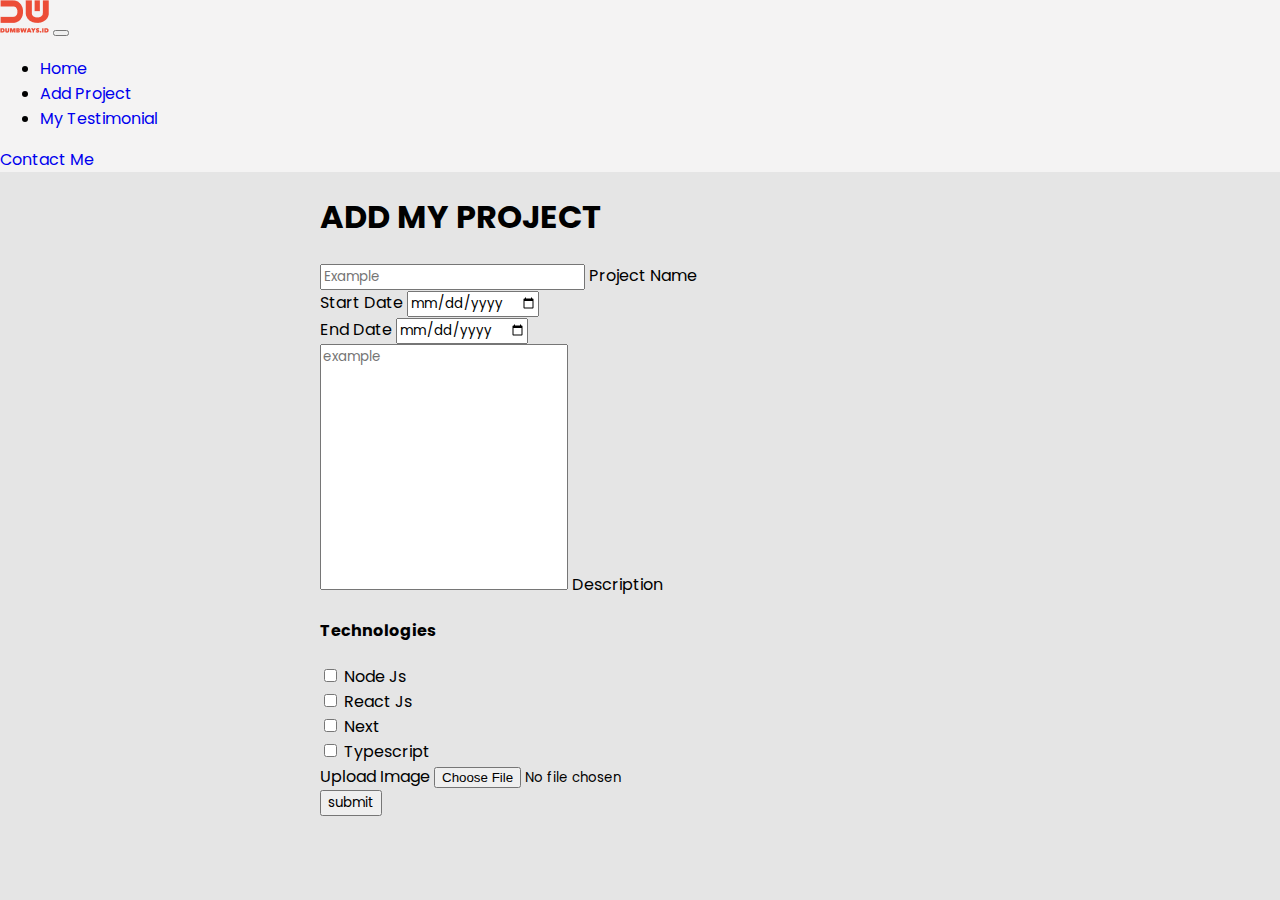
<file: addProject.html>
<!DOCTYPE html>
<html>

<head>
    <meta charset="UTF-8">
    <meta http-equiv="X-UA-Compatible" content="IE=edge">
    <meta name="viewport" content="width=device-width, initial-scale=1.0">
    <title>Personal Web</title>
    <link rel="stylesheet" href="css/style.css">
    <link href="https://cdn.jsdelivr.net/npm/bootstrap@5.3.0/dist/css/bootstrap.min.css" rel="stylesheet"
        integrity="sha384-9ndCyUaIbzAi2FUVXJi0CjmCapSmO7SnpJef0486qhLnuZ2cdeRhO02iuK6FUUVM" crossorigin="anonymous">
</head>

<body>
    <nav class="navbar navbar-expand-lg navbar-light bg-nav">
        <div class="container-fluid">
            <a href="index.html" class="navbar-brand"><img src="assets/images/logo.png" alt=""></a>
            <button class="navbar-toggler" type="button" data-bs-toggle="collapse" data-bs-target="#navbarTogglerDemo02"
                aria-controls="navbarTogglerDemo02" aria-expanded="false" aria-label="Toggle navigation">
                <span class="navbar-toggler-icon"></span>
            </button>
            <div class="collapse navbar-collapse text-center" id="navbarTogglerDemo02">
                <ul class="navbar-nav me-auto mb-2 mb-lg-0">
                    <li class="nav-item">
                        <a class="nav-link" href="index.html">Home</a>
                    </li>
                    <li class="nav-item">
                        <a class="nav-link active" href="#">Add Project</a>
                    </li>
                    <li class="nav-item">
                        <a class="nav-link" href="myTestimonial.html">My Testimonial</a>
                    </li>
                </ul>
                <a class="btn bg-dark text-white" href="contact.html">Contact Me</a>
            </div>
        </div>
    </nav>

    <div class=" mt-3 form-size">
        <h1 class="text-center">ADD MY PROJECT</h1>
        <form class="p-4" action="">
            <div class="form-floating">
                <input class="form-control" type="text" id="nameProject" placeholder="Example">
                <label for="nameProject">Project Name</label> 
            </div>
            <div class="row g-2 mt-3">
                <div class="col">
                    <label class="form-label" for="startDate">Start Date</label>
                    <input class="form-control" id="startDate" type="date" placeholder="example"> 
                </div>
                <div class="col">
                    <label class="form-label" for="endDate">End Date</label>
                    <input class="form-control" type="date" id="endDate">
                </div>
            </div>
            <div class="form-floating mt-3">
                <textarea class="form-control" name="desc" id="desc" style="height: 15rem; resize: none;" placeholder="example"></textarea>
                <label for="desc">Description</label>
            </div>
            <div class="my-3 ">
                <h4>Technologies</h4>
                <div class="row row-cols-2 g-4">
                    <div class="col-5">
                        <div>
                            <input class="form-check-input" type="checkbox" id="nodeJs">
                            <label class="form-check-label h5" for="nodeJs">Node Js</label>
                        </div>
                        <div>
                            <input class="form-check-input" type="checkbox" id="React">
                            <label class="form-check-label h5" for="React">React Js</label>
                        </div>
                    </div>
                    <div class="col">
                        <div>
                            <input class="form-check-input" type="checkbox" id="next">
                            <label class="form-check-label h5" for="next">Next</label>
                        </div>
                        <div>
                            <input class="form-check-input" type="checkbox" id="types">
                            <label class="form-check-label h5" for="types">Typescript</label>
                        </div>
                    </div>
                </div>
            </div>
            <div class="mb-3">
                <label for="images" class="form-label">Upload Image</label>
                <input type="file" class="form-control" id="images">
            </div>
            <div class="text-end my-4">
                <button class="btn btn-dark rounded-5 px-3">submit</button>
            </div>
        </form>
    </div>


    <script src="https://cdn.jsdelivr.net/npm/bootstrap@5.3.0/dist/js/bootstrap.bundle.min.js"
        integrity="sha384-geWF76RCwLtnZ8qwWowPQNguL3RmwHVBC9FhGdlKrxdiJJigb/j/68SIy3Te4Bkz"
        crossorigin="anonymous"></script>
</body>

</html>
</file>
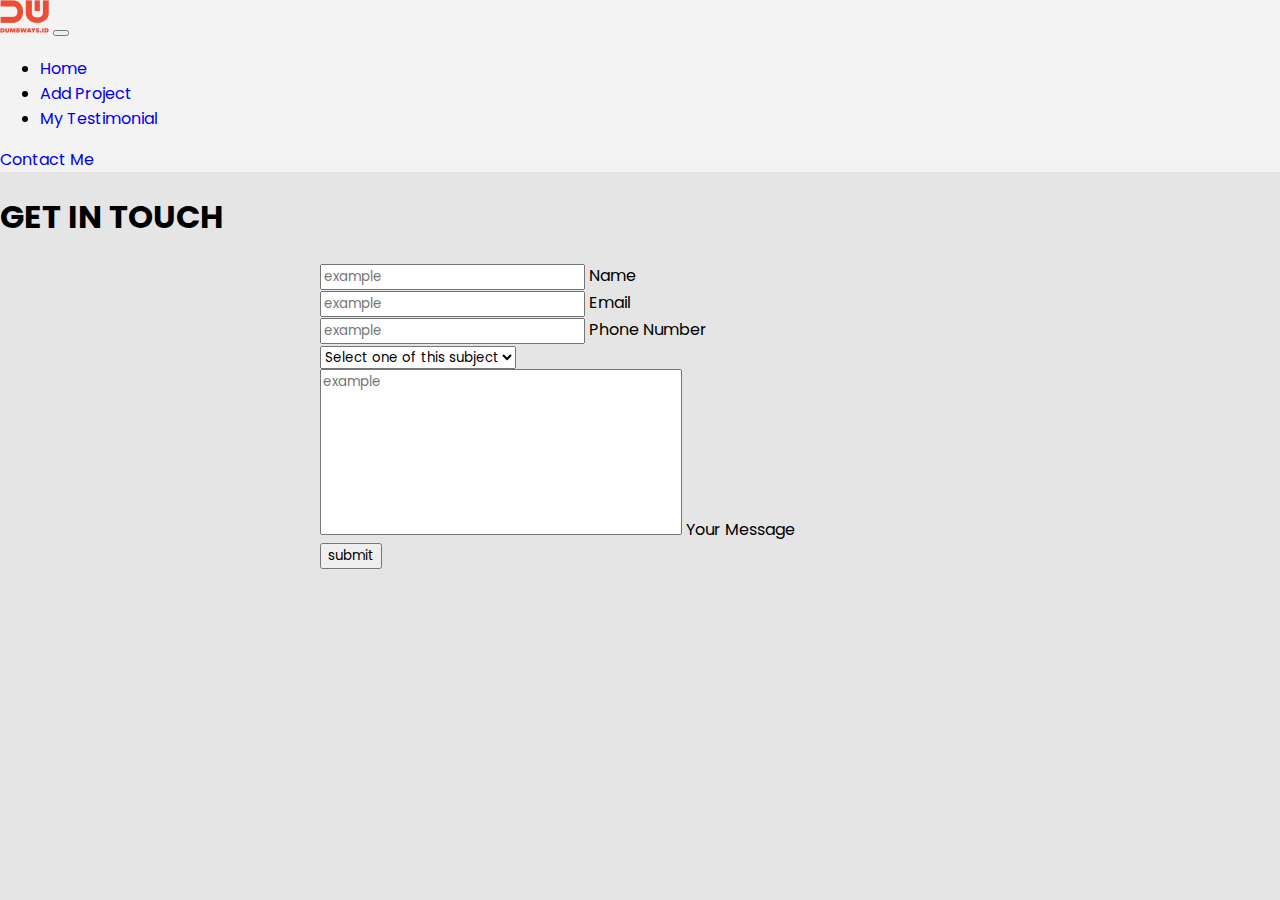
<file: contact.html>
<!DOCTYPE html>
<html>

<head>
    <meta charset="UTF-8">
    <meta http-equiv="X-UA-Compatible" content="IE=edge">
    <meta name="viewport" content="width=device-width, initial-scale=1.0">
    <title>Personal Web</title>
    <link rel="stylesheet" href="css/style.css">
    <link href="https://cdn.jsdelivr.net/npm/bootstrap@5.3.0/dist/css/bootstrap.min.css" rel="stylesheet"
        integrity="sha384-9ndCyUaIbzAi2FUVXJi0CjmCapSmO7SnpJef0486qhLnuZ2cdeRhO02iuK6FUUVM" crossorigin="anonymous">
</head>

<body>
    <nav class="navbar navbar-expand-lg navbar-light bg-nav">
        <div class="container-fluid">
            <a href="index.html" class="navbar-brand"><img src="assets/images/logo.png" alt=""></a>
            <button class="navbar-toggler" type="button" data-bs-toggle="collapse" data-bs-target="#navbarTogglerDemo02"
                aria-controls="navbarTogglerDemo02" aria-expanded="false" aria-label="Toggle navigation">
                <span class="navbar-toggler-icon"></span>
            </button>
            <div class="collapse navbar-collapse text-center" id="navbarTogglerDemo02">
                <ul class="navbar-nav me-auto mb-2 mb-lg-0">
                    <li class="nav-item">
                        <a class="nav-link" href="index.html">Home</a>
                    </li>
                    <li class="nav-item">
                        <a class="nav-link" href="addProject.html">Add Project</a>
                    </li>
                    <li class="nav-item">
                        <a class="nav-link" href="myTestimonial.html">My Testimonial</a>
                    </li>
                </ul>
                <a class="btn bg-dark text-white" href="#">Contact Me</a>
            </div>
        </div>
    </nav>

    <h1 class="text-center text mt-5 mb-3">GET IN TOUCH</h1>
    <div class="form-size">
        <form class="px-4" action="">
            <div class="form-floating mb-3 shadow">
                <input class="form-control" type="text" placeholder="example" id="Name-input"> 
                <label class="form-label" for="Name-input">Name</label>
            </div>
            <div class="form-floating mb-3 shadow">
                <input class="form-control shadow" type="email" placeholder="example" id="Email-input">
                <label class="form-label" for="Email-input">Email</label>
            </div>
            <div class="form-floating mb-3 shadow">
                <input class="form-control" type="number" placeholder="example" id="Phone-input">
                <label class="form-label" for="Phone-input">Phone Number</label>
            </div>
            <select class="form-select mb-3 shadow" name="subject-input" id="subject-input">
                <option selected hidden>Select one of this subject</option>
                <option value="Frontend">Frontend</option>
                <option value="Backend">Backend</option>
                <option value="Fullstack">Fullstack</option>
            </select>
            <div class="form-floating shadow">
                <textarea name="message" id="input-message" cols="30" class="form-control " style="height: 10rem; resize: none;" placeholder="example"></textarea>
                <label for="input-message" class="form-label">Your Message</label>
            </div> 
            <div class="my-4 text-end">
                <button class="btn btn-dark text-white px-4 rounded-5" onclick="submitData()">submit</button>
            </div>
        </form>
    </div>


    <script src="https://cdn.jsdelivr.net/npm/bootstrap@5.3.0/dist/js/bootstrap.bundle.min.js"
        integrity="sha384-geWF76RCwLtnZ8qwWowPQNguL3RmwHVBC9FhGdlKrxdiJJigb/j/68SIy3Te4Bkz"
        crossorigin="anonymous"></script>
    <script src="js/contact.js"></script>
</body>

</html>
</file>
<file: css/style.css>
@import url("https://fonts.googleapis.com/css2?family=Poppins&display=swap");

* {
    text-decoration: none;
    font-family: "Poppins", sans-serif;
}

body {
    background-color: #e5e5e5 !important;
    margin: 0;
    padding: 0;
}

.bg-nav {
    background-color: #f4f3f3; 
}

@media only screen and (min-width: 900px) {
    .form-size {
        width: 50%;
        margin-left: auto;
        margin-right: auto;
    }
}
</file>
